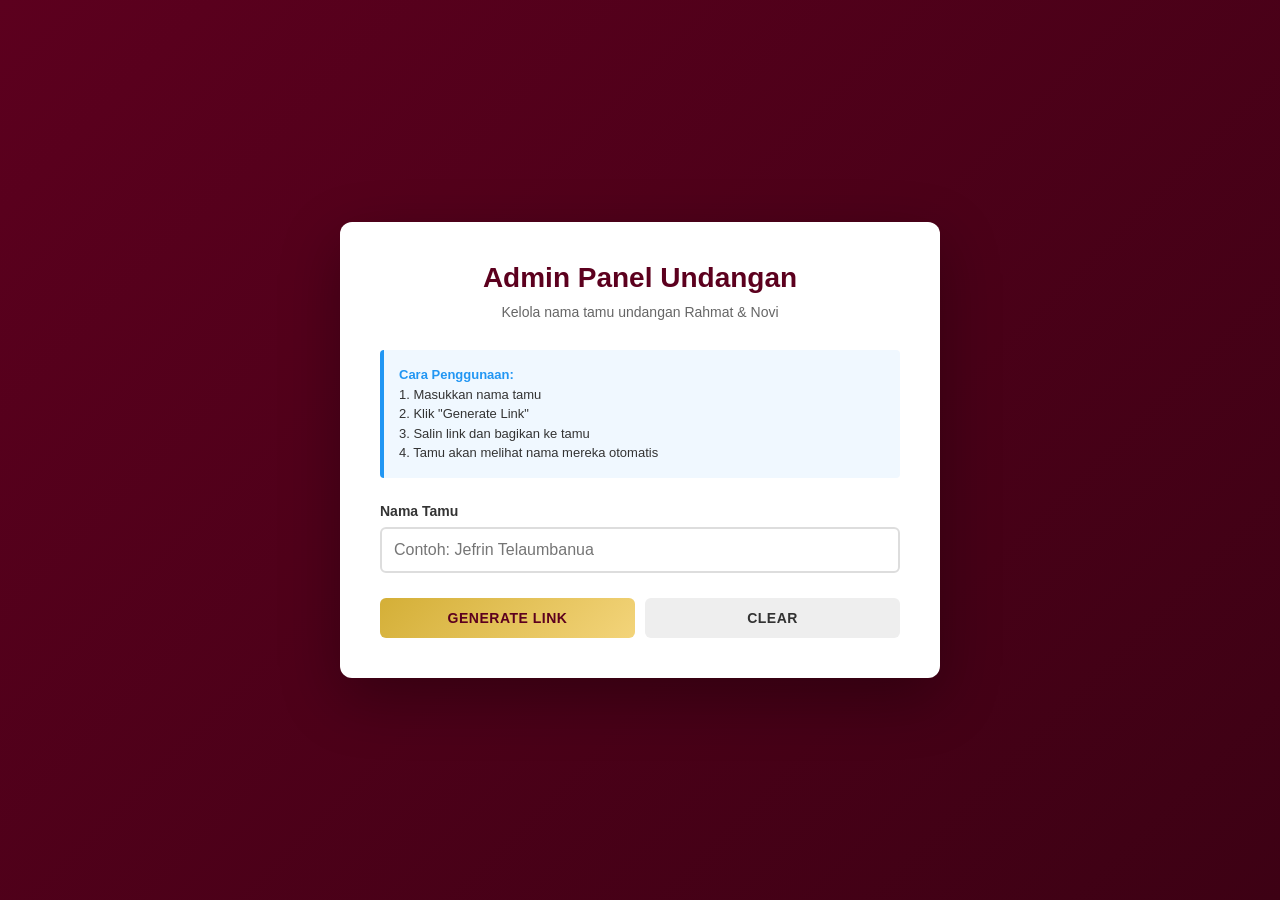
<file: admin.html>
<!DOCTYPE html>
<html lang="id">
<head>
    <meta charset="UTF-8">
    <meta name="viewport" content="width=device-width, initial-scale=1.0">
    <title>Admin Panel - Undangan Pernikahan</title>
    <style>
        * {
            margin: 0;
            padding: 0;
            box-sizing: border-box;
        }

        body {
            font-family: 'Montserrat', Arial, sans-serif;
            background: linear-gradient(135deg, #5C001E 0%, #3d0114 100%);
            min-height: 100vh;
            display: flex;
            justify-content: center;
            align-items: center;
            padding: 20px;
        }

        .admin-container {
            background: white;
            border-radius: 12px;
            box-shadow: 0 20px 60px rgba(0, 0, 0, 0.3);
            padding: 40px;
            max-width: 600px;
            width: 100%;
        }

        h1 {
            color: #5C001E;
            margin-bottom: 10px;
            text-align: center;
            font-size: 28px;
        }

        .subtitle {
            color: #666;
            text-align: center;
            margin-bottom: 30px;
            font-size: 14px;
        }

        .form-group {
            margin-bottom: 20px;
        }

        label {
            display: block;
            margin-bottom: 8px;
            color: #333;
            font-weight: 600;
            font-size: 14px;
        }

        input[type="text"] {
            width: 100%;
            padding: 12px;
            border: 2px solid #ddd;
            border-radius: 6px;
            font-size: 16px;
            font-family: 'Montserrat', Arial, sans-serif;
            transition: border-color 0.3s;
        }

        input[type="text"]:focus {
            outline: none;
            border-color: #D4AF37;
            box-shadow: 0 0 10px rgba(212, 175, 55, 0.2);
        }

        .button-group {
            display: flex;
            gap: 10px;
            margin-top: 25px;
        }

        button {
            flex: 1;
            padding: 12px 20px;
            border: none;
            border-radius: 6px;
            font-size: 14px;
            font-weight: 600;
            cursor: pointer;
            transition: all 0.3s;
            text-transform: uppercase;
            letter-spacing: 0.5px;
            font-family: 'Montserrat', Arial, sans-serif;
        }

        .btn-generate {
            background: linear-gradient(135deg, #D4AF37, #f3d47a);
            color: #5C001E;
        }

        .btn-generate:hover {
            transform: translateY(-2px);
            box-shadow: 0 10px 20px rgba(212, 175, 55, 0.3);
        }

        .btn-reset {
            background: #eee;
            color: #333;
        }

        .btn-reset:hover {
            background: #ddd;
        }

        .result-section {
            margin-top: 30px;
            padding-top: 30px;
            border-top: 2px solid #eee;
            display: none;
        }

        .result-section.show {
            display: block;
        }

        .result-title {
            color: #5C001E;
            font-weight: 600;
            margin-bottom: 15px;
            font-size: 16px;
        }

        .guest-list {
            background: #f9f9f9;
            border-radius: 6px;
            max-height: 300px;
            overflow-y: auto;
            padding: 15px;
        }

        .guest-item {
            display: flex;
            justify-content: space-between;
            align-items: center;
            padding: 12px;
            background: white;
            margin-bottom: 10px;
            border-radius: 6px;
            border-left: 4px solid #D4AF37;
            gap: 10px;
        }

        .guest-name {
            font-weight: 600;
            color: #333;
            flex: 1;
        }

        .guest-link {
            font-size: 12px;
            color: #666;
            word-break: break-all;
            flex: 2;
            background: #f0f0f0;
            padding: 8px;
            border-radius: 4px;
            font-family: 'Courier New', monospace;
        }

        .btn-copy {
            padding: 6px 12px;
            background: #D4AF37;
            color: #5C001E;
            border: none;
            border-radius: 4px;
            font-size: 12px;
            cursor: pointer;
            font-weight: 600;
            white-space: nowrap;
            transition: all 0.3s;
        }

        .btn-copy:hover {
            background: #f3d47a;
        }

        .btn-delete {
            padding: 6px 12px;
            background: #ff4757;
            color: white;
            border: none;
            border-radius: 4px;
            font-size: 12px;
            cursor: pointer;
            font-weight: 600;
            white-space: nowrap;
            transition: all 0.3s;
        }

        .btn-delete:hover {
            background: #ff3838;
        }

        .copy-feedback {
            display: none;
            color: #27ae60;
            font-size: 12px;
            margin-left: 10px;
            animation: fadeInOut 2s ease-in-out forwards;
        }

        @keyframes fadeInOut {
            0% { opacity: 0; }
            10% { opacity: 1; }
            90% { opacity: 1; }
            100% { opacity: 0; }
        }

        .empty-message {
            color: #999;
            text-align: center;
            padding: 20px;
            font-style: italic;
        }

        .info-box {
            background: #f0f8ff;
            border-left: 4px solid #2196F3;
            padding: 15px;
            margin-bottom: 25px;
            border-radius: 4px;
            font-size: 13px;
            color: #333;
            line-height: 1.5;
        }

        .info-box strong {
            color: #2196F3;
        }
    </style>
</head>
<body>
    <div class="admin-container">
        <h1>Admin Panel Undangan</h1>
        <p class="subtitle">Kelola nama tamu undangan Rahmat & Novi</p>

        <div class="info-box">
            <strong>Cara Penggunaan:</strong><br>
            1. Masukkan nama tamu<br>
            2. Klik "Generate Link"<br>
            3. Salin link dan bagikan ke tamu<br>
            4. Tamu akan melihat nama mereka otomatis
        </div>

        <form id="guest-form">
            <div class="form-group">
                <label for="guest-name">Nama Tamu</label>
                <input type="text" id="guest-name" placeholder="Contoh: Jefrin Telaumbanua" maxlength="100" required>
            </div>

            <div class="button-group">
                <button type="button" id="btn-generate" class="btn-generate">Generate Link</button>
                <button type="reset" class="btn-reset">Clear</button>
            </div>
        </form>

        <div id="result-section" class="result-section">
            <div class="result-title">Daftar Tamu</div>
            <div id="guest-list" class="guest-list">
                <div class="empty-message">Belum ada tamu. Mulai dengan menambah tamu.</div>
            </div>
        </div>
    </div>

    <script>
        // Jika ada parameter nama, redirect ke index.html
        const params = new URLSearchParams(window.location.search);
        if (params.has('nama')) {
            window.location.href = '/?nama=' + params.get('nama');
        }
    </script>

    <script>
        const guestNameInput = document.getElementById('guest-name');
        const btnGenerate = document.getElementById('btn-generate');
        const resultSection = document.getElementById('result-section');
        const guestListContainer = document.getElementById('guest-list');

        // Load guests from localStorage
        let guests = JSON.parse(localStorage.getItem('guests')) || [];

        // Display guests on page load
        displayGuests();

        // Generate Link
        btnGenerate.addEventListener('click', () => {
            const name = guestNameInput.value.trim();
            
            if (!name) {
                alert('Mohon masukkan nama tamu');
                return;
            }

            // Check if guest already exists
            if (guests.some(g => g.name.toLowerCase() === name.toLowerCase())) {
                alert('Nama tamu ini sudah ada!');
                return;
            }

            // Add guest
            const guest = {
                id: Date.now(),
                name: name,
                link: generateLink(name)
            };

            guests.push(guest);
            saveGuests();
            displayGuests();
            guestForm.reset();
            guestNameInput.focus();
        });

        // Generate shareable link
        function generateLink(name) {
            // Gunakan path relatif agar bekerja di lokal dan hosting
            const encodedName = encodeURIComponent(name);
            
            // Cek apakah di hosting atau lokal
            if (window.location.protocol === 'file:') {
                // Untuk lokal: gunakan relative path
                return `./index.html?nama=${encodedName}`;
            } else {
                // Untuk hosting: gunakan full URL
                const origin = window.location.origin;
                return `${origin}/?nama=${encodedName}`;
            }
        }

        // Display all guests
        function displayGuests() {
            if (guests.length === 0) {
                guestListContainer.innerHTML = '<div class="empty-message">Belum ada tamu. Mulai dengan menambah tamu.</div>';
                resultSection.classList.remove('show');
                return;
            }

            resultSection.classList.add('show');
            guestListContainer.innerHTML = guests.map(guest => `
                <div class="guest-item">
                    <div class="guest-name">${escapeHtml(guest.name)}</div>
                    <div class="guest-link">${escapeHtml(guest.link)}</div>
                    <button type="button" class="btn-copy" data-id="${guest.id}">Salin</button>
                    <button type="button" class="btn-delete" data-id="${guest.id}">Hapus</button>
                </div>
            `).join('');

            // Add event listeners for copy and delete buttons
            document.querySelectorAll('.btn-copy').forEach(btn => {
                btn.addEventListener('click', (e) => {
                    e.preventDefault();
                    const guestId = btn.getAttribute('data-id');
                    const guest = guests.find(g => g.id == guestId);
                    if (guest) {
                        navigator.clipboard.writeText(guest.link).then(() => {
                            const feedback = document.createElement('span');
                            feedback.className = 'copy-feedback';
                            feedback.textContent = '✓ Disalin!';
                            feedback.style.display = 'inline-block';
                            btn.parentElement.appendChild(feedback);
                            setTimeout(() => feedback.remove(), 2000);
                        });
                    }
                });
            });

            document.querySelectorAll('.btn-delete').forEach(btn => {
                btn.addEventListener('click', (e) => {
                    e.preventDefault();
                    const guestId = btn.getAttribute('data-id');
                    if (confirm('Hapus tamu ini?')) {
                        guests = guests.filter(g => g.id != guestId);
                        saveGuests();
                        displayGuests();
                    }
                });
            });
        }

        // Save guests to localStorage
        function saveGuests() {
            localStorage.setItem('guests', JSON.stringify(guests));
        }

        // Escape HTML to prevent XSS
        function escapeHtml(text) {
            const div = document.createElement('div');
            div.textContent = text;
            return div.innerHTML;
        }

        // Enter key to generate
        guestNameInput.addEventListener('keypress', (e) => {
            if (e.key === 'Enter') {
                btnGenerate.click();
            }
        });
    </script>
</body>
</html>
</file>
